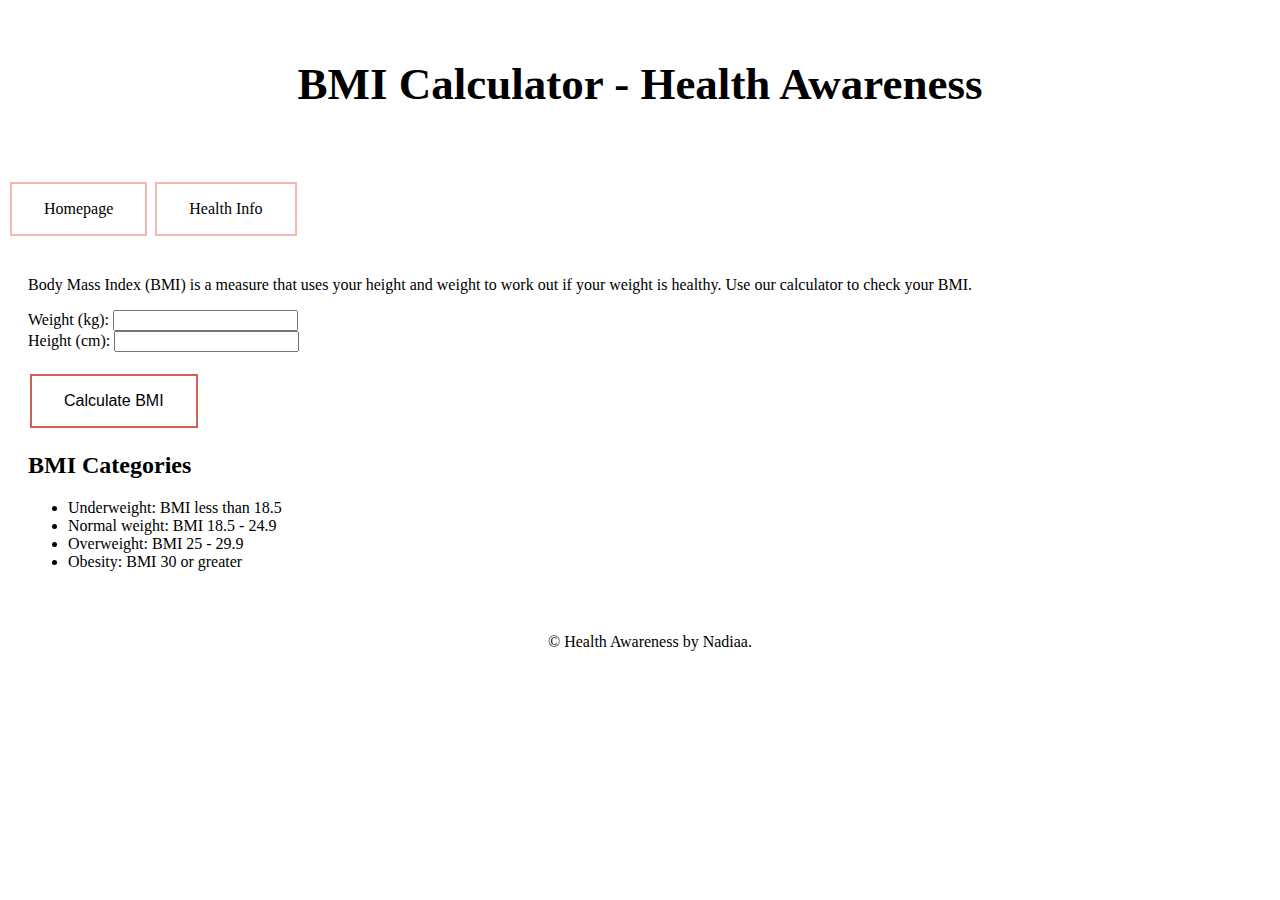
<file: ASSIGNMENT-BMICalc.html>
<!DOCTYPE html>
<html lang="en">
<head>
    <link rel="stylesheet" href="ASSIGNMENT-BMICalc.css">
</head>
<body>
    <header>
        <h1 id="h1">BMI Calculator - Health Awareness</</h1>
    </header>
	<br>
		<a href="index.html" class="button button1">Homepage</a>
		<a href="ASSIGNMENT-HealthInfo.html" class="button button2">Health Info</a>
    <section>
        <p>Body Mass Index (BMI) is a measure that uses your height and weight to work out if your weight is healthy. Use our calculator to check your BMI.</p>
        <form id="bmi-form">
            <label for="weight">Weight (kg): </label>
            <input type="number" id="weight" name="weight" required>
            <br>
            <label for="height">Height (cm): </label>
            <input type="number" id="height" name="height" required>
			<br>
			<br>
            <button class="button button3" type="button" onclick="calculateBMI()">Calculate BMI</button>
        </form>
        <p id="bmi-result"></p>
        <h2>BMI Categories</h2>
		<ul>
            <li> Underweight: BMI less than 18.5</li>
            <li> Normal weight: BMI 18.5 - 24.9</li>
            <li> Overweight: BMI 25 - 29.9</li>
            <li> Obesity: BMI 30 or greater</li>
		</ul>
    </section>
	<footer>
        <p>&copy; Health Awareness by Nadiaa.</p>
    </footer>
    <script src="ASSIGNMENT-BMICalc2.js"></script>
</body>
</html>
</file>
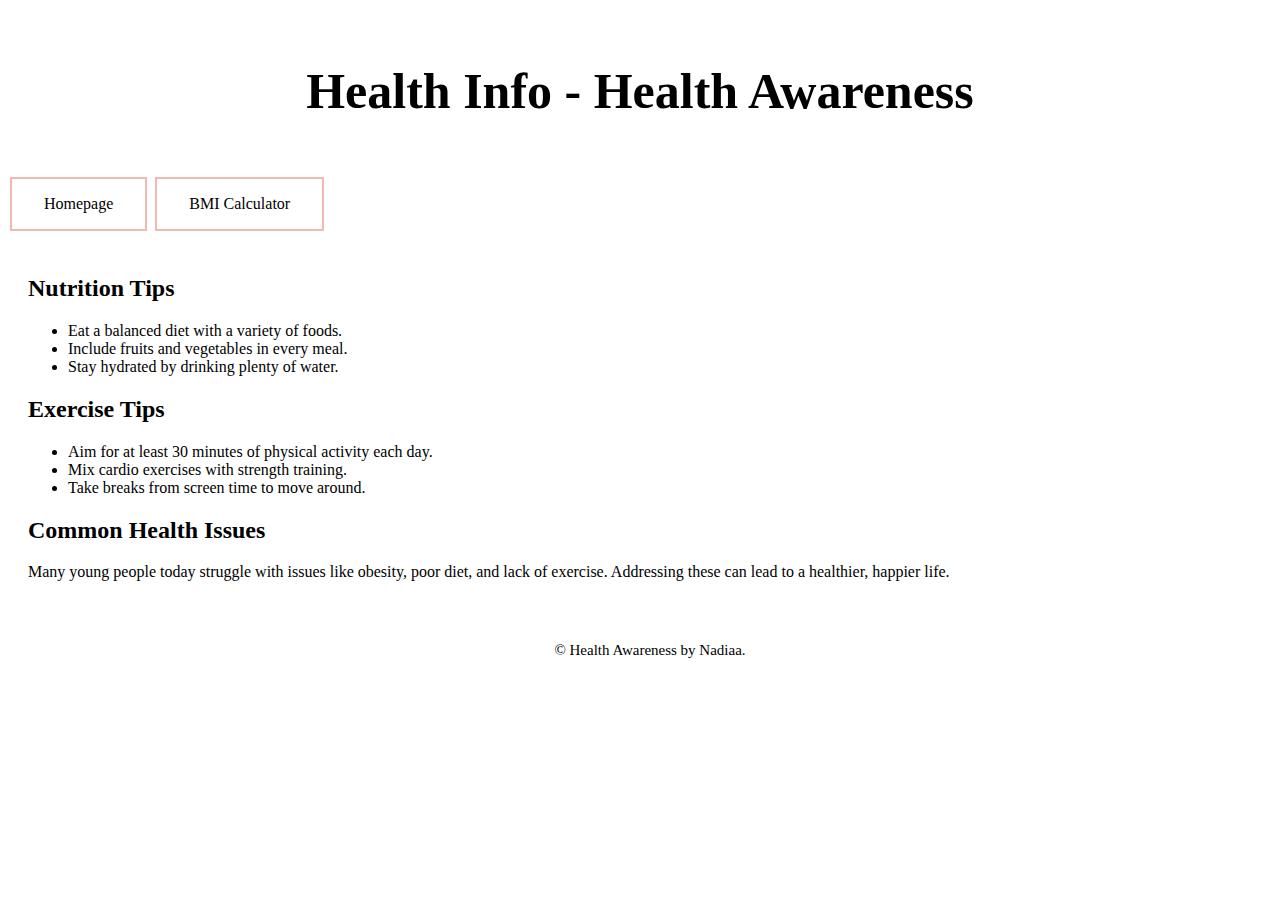
<file: ASSIGNMENT-HealthInfo.html>
<!DOCTYPE html>

<style>
	body{
		font-family:tahoma;
	}
	
	header {
		background-image: url('https://i.pinimg.com/474x/ef/8f/c6/ef8fc6ec014b606bf840d0260fd2ef45.jpg');
		padding: 10px 0;
		text-align: center;
		font-size:25px;
	}
	
	.wrapper {
		display: flex;
		flex-direction: column;
		min-height: 100vh;
	}

	header, nav, section {
		padding: 20px;
		flex: 1; 
	}
	
	.button {
		border: none;
		color: white;
		padding: 16px 32px;
		text-align: center;
		text-decoration: none;
		display: inline-block;
		font-size: 16px;
		margin: 4px 2px;
		transition-duration: 0.4s;
		cursor: pointer;
	}

	.button1 {
		background-color: white;
		color: black;
		border: 2px solid #f5b7b1;
	}

	.button1:hover {
		background-color: #f5b7b1;
		color: white;
	}

	.button2 {
		background-color: white;
		color: black;
		border: 2px solid #f5b7b1;
	}

	.button2:hover {
		background-color: #f5b7b1;
		color: white;
	}
	
	footer {
		text-align: center;
		padding: 10px;
		background-image: url('https://i.pinimg.com/474x/ef/8f/c6/ef8fc6ec014b606bf840d0260fd2ef45.jpg');
		position: relative;
		bottom: 0;
		width: 100%;
		font-size:15px;
		flex-shrink: 0;
	}
</style>

<body id="body">
	<header>
        <h1 id="h1">	Health Info - Health Awareness</</h1>
    </header>
	<a href="index.html" class="button button1">Homepage</a>
	<a href="ASSIGNMENT-BMICalc.html" class="button button2">BMI Calculator</a>
	<section>
	<h2>Nutrition Tips</h2>
        <ul>
            <li>Eat a balanced diet with a variety of foods.</li>
            <li>Include fruits and vegetables in every meal.</li>
            <li>Stay hydrated by drinking plenty of water.</li>
        </ul>

	<h2>Exercise Tips</h2>
        <ul>
            <li>Aim for at least 30 minutes of physical activity each day.</li>
            <li>Mix cardio exercises with strength training.</li>
            <li>Take breaks from screen time to move around.</li>
		</ul>
		
    <h2>Common Health Issues</h2>
        <p>Many young people today struggle with issues like obesity, poor diet, and lack of exercise. Addressing these can lead to a healthier, happier life.</p>
	</section>
	<footer>
        <p>&copy; Health Awareness by Nadiaa.</p>
    </footer>
</body>
</file>
<file: ASSIGNMENT-BMICalc.css>
body {
    font-family: tahoma;
	}

#h1{
	font-size:45px;
}

nav ul {
    list-style-type: none;
    padding: 0;
    margin: 0;
    background-color: #333;
}

nav ul li {
    display: inline;
    margin-right: 10px;
}

nav ul li a {
    color: white;
    text-decoration: none;
    padding: 10px;
}

header {
    background-image: url('https://i.pinimg.com/474x/ef/8f/c6/ef8fc6ec014b606bf840d0260fd2ef45.jpg');
    padding: 10px 0;
    text-align: center;
}

section {
    padding: 20px;
}

.wrapper {
	display: flex;
	flex-direction: column;
	min-height: 100vh;
}

header, nav, section {
	padding: 20px;
	flex: 1; 
}

.button {
  border: none;
  color: white;
  padding: 16px 32px;
  text-align: center;
  text-decoration: none;
  display: inline-block;
  font-size: 16px;
  margin: 4px 2px;
  transition-duration: 0.4s;
  cursor: pointer;
}

.button1 {
  background-color: white;
  color: black;
  border: 2px solid #f5b7b1;
}

.button1:hover {
  background-color: #f5b7b1;
  color: white;
}

.button2 {
  background-color: white;
  color: black;
  border: 2px solid #f5b7b1;
}

.button2:hover {
  background-color: #f5b7b1;
  color: white;
}

.button3{
	background-color: white;
	color:black;
	border: 2px solid #cd6155 ;
}

.button3:hover {
  background-color: #cd6155;
  color: white;
}

footer {
    text-align: center;
    padding: 10px;
    background-image: url('https://i.pinimg.com/474x/ef/8f/c6/ef8fc6ec014b606bf840d0260fd2ef45.jpg');
    position: relative;
    bottom: 0;
    width: 100%;
	flex-shrink: 0;
}
</file>
